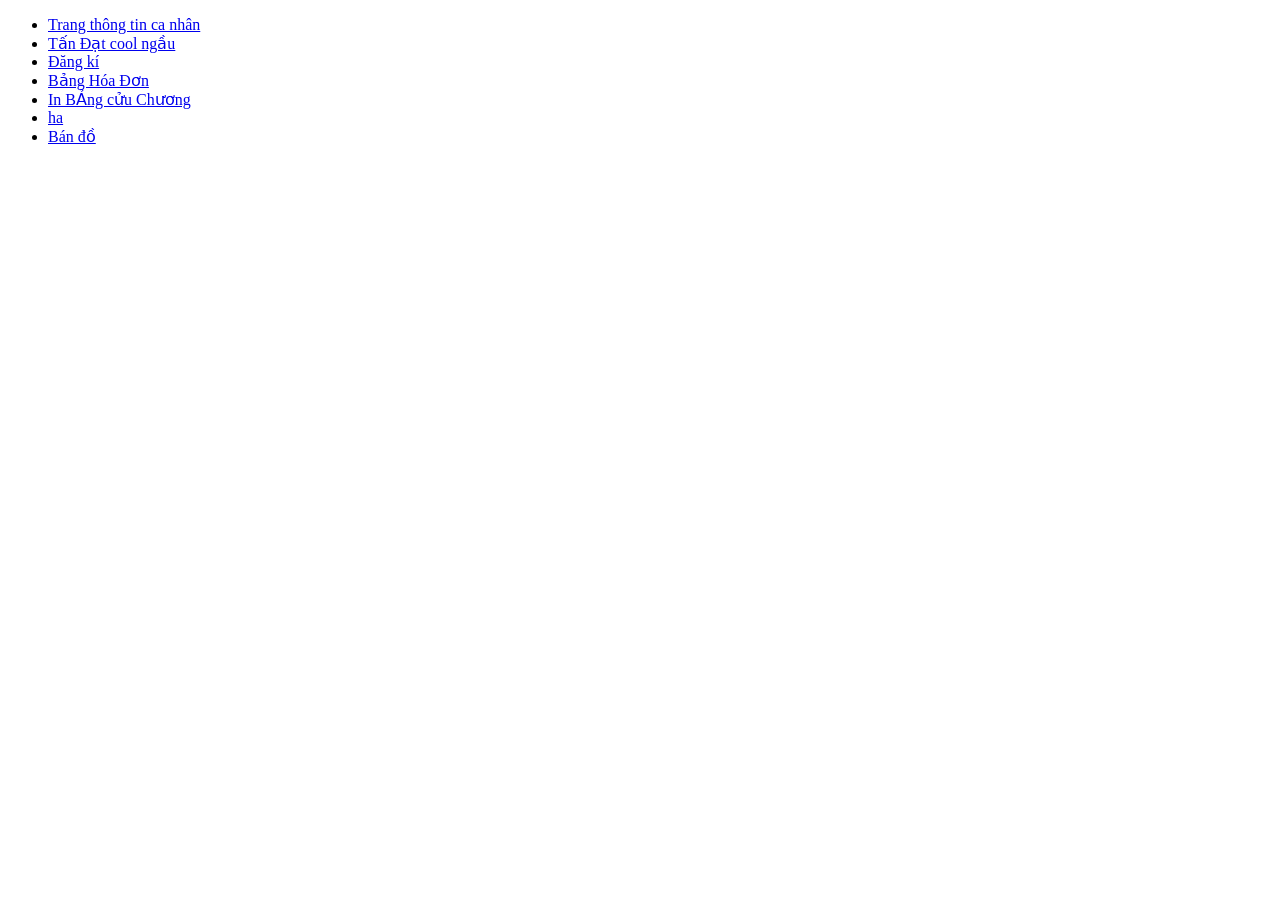
<file: index.html>
﻿<!DOCTYPE html>
<html lang="vi">
<head>
     <title>Thông tin cá nhân</title>
     <meta charset="utf-8">
</head>
<body>
     <ul>
        <li>
            <a href ="html/page1.html">
             Trang thông tin ca nhân 
            </a>
        </li>
        <li>
          <a href ="html/page2.html">
             Tấn Đạt cool ngầu 
          </a>
        </li>
        <li>
             <a href ="html/page3.html">
            Đăng kí
             
          </a>
        </li>
        <li>
          <a href ="html/page4.html">
             Bảng Hóa Đơn
          </a>
        </li>
        <li>
          <a href ="html/page5.html">
                        In BẢng cửu Chương

          </a>
        </li>
        <li>
          <a href ="html/page6.html">
             ha
          </a>
        </li>
         <li>
          <a href ="html/page7.html">
             Bán đồ
          </a>
        </li>
     </ul>
</body>
</html>
</file>
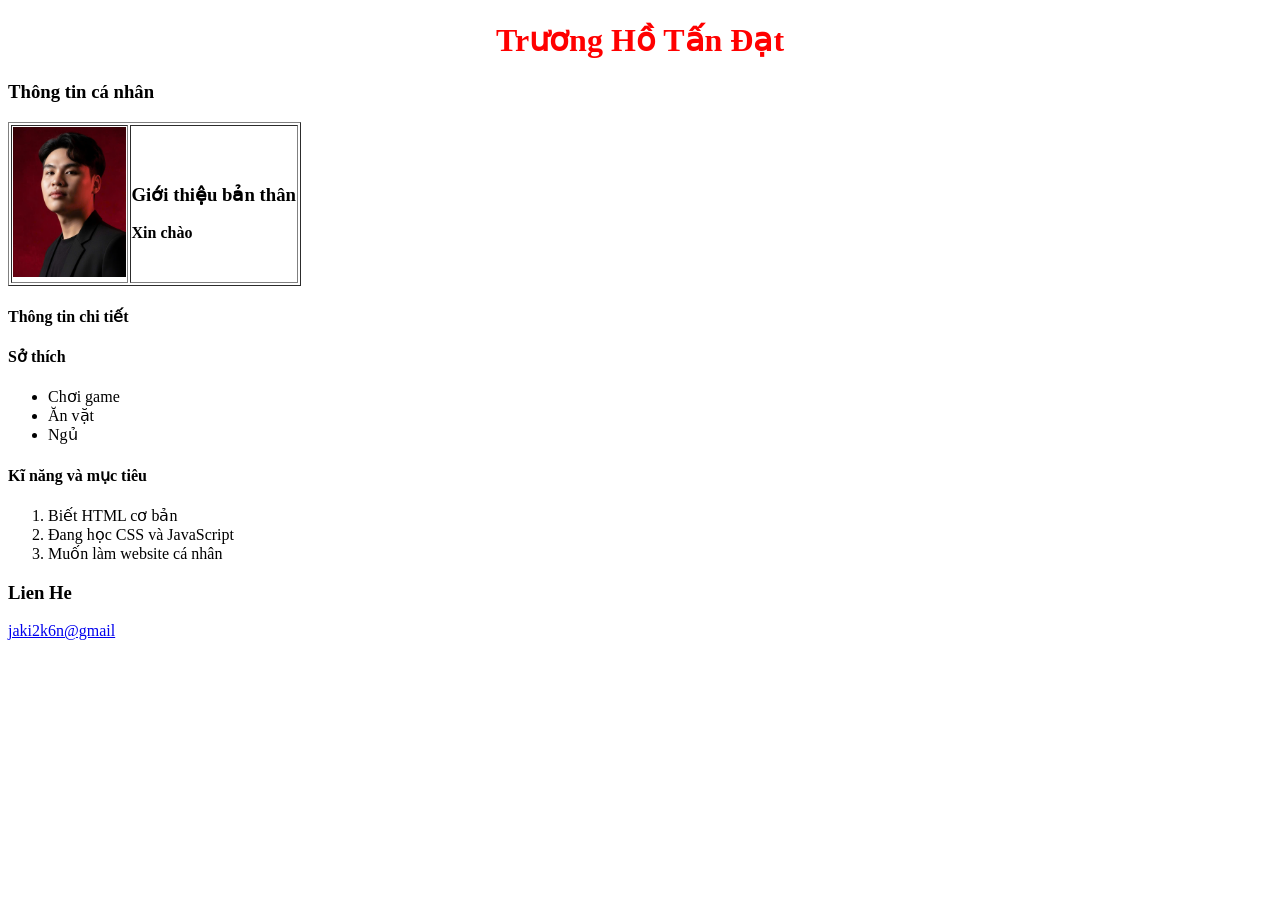
<file: html/page1.html>
﻿<!DOCTYPE html>
<html lang="vi">
<head>
     <title>Thông tin cá nhân</title>
     <meta charset="utf-8">
	 <link rel="stylesheet" href="../css/style.css">
	
</head>
<body>   
	
        <h1>Trương Hồ Tấn Đạt</h1>
        <h3>Thông tin cá nhân</h3>
                <table border="1">
                
                    <td> <img src="../accset/imagme/avata.jpg" alt"avata" style="height:150px;"></td>
                    <td>
					<h3>Giới thiệu bản thân</h3>
					<b>Xin chào </b>
					</td> 
					
					
                 
                </table>
        <h4>Thông tin chi tiết</h4>
        

        <h4> Sở thích</h4>
            <ul>
               <li>Chơi game</li>          
               <li>Ăn vặt</li>           
               <li>Ngủ</li> 
            </ul>
        <h4>Kĩ năng và mục tiêu</h4>
            <ol start="1">
               <li>Biết HTML cơ bản</li>          
               <li>Đang học CSS và JavaScript</li>           
               <li>Muốn làm website cá nhân</li> 
            </ol>
			<h3> Lien He </h3>
			<a href = "mailto:jaki2k6n@gmail.com">jaki2k6n@gmail </a>
       

</body>

</html>
</file>
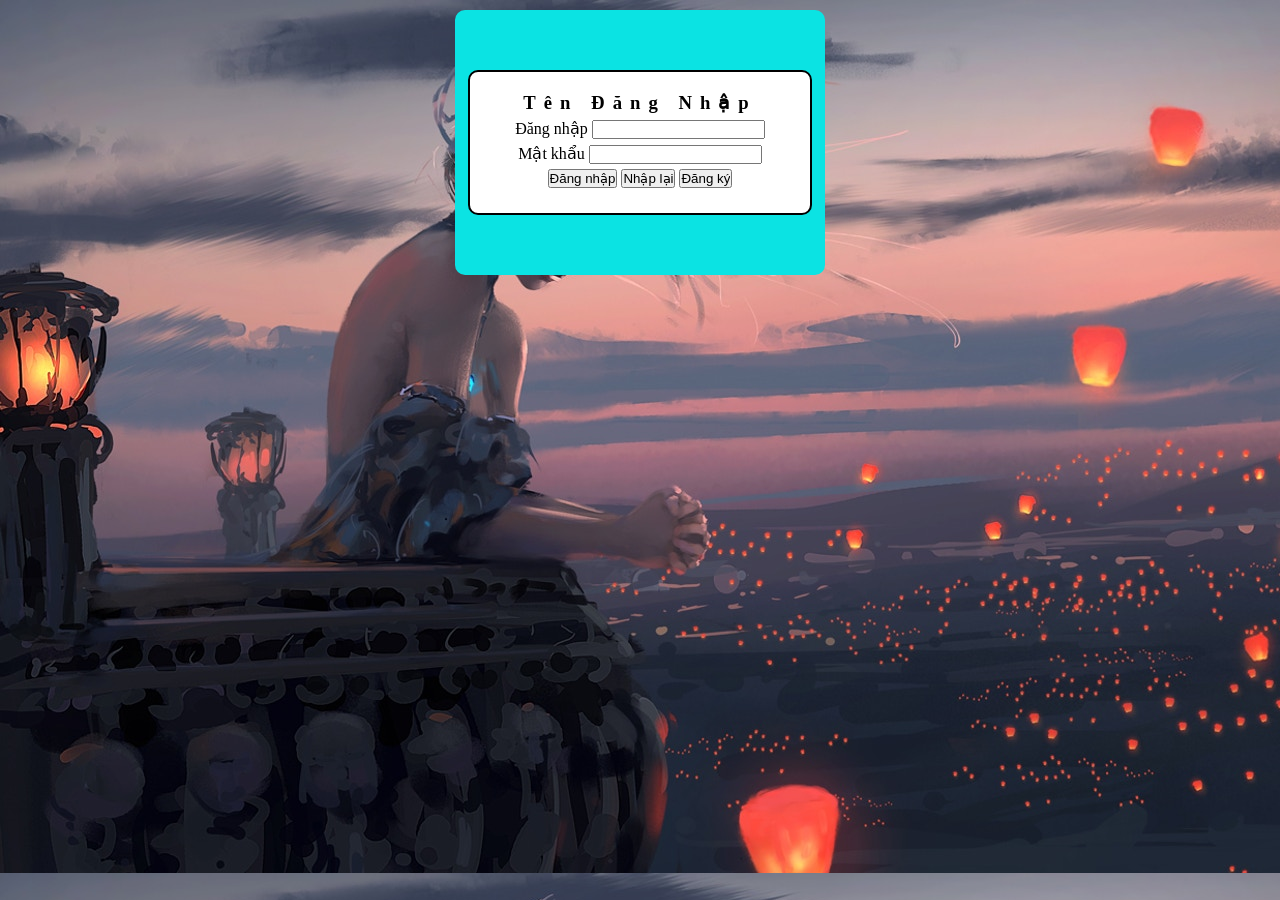
<file: html/page2.html>
﻿<!DOCTYPE html>
<html lang="vi">
<head>
     <title>Tên đăng nhập</title>
     <meta charset="utf-8">
	 <link rel="stylesheet" href="../css/style2.css">
	
</head>
<body>
    <div class ="container">
        <form id ="formLogin">
            <h3 id = title > Tên Đăng Nhập </h3>
            <div class="form-group">
                <label for = "txtUsername"> Đăng nhập</label>
                <input class="form-control"type="text"id ="txtUsername" name="txtUsername">
            </div>
             <div class="form-group">
                <label for ="txtUsername"> Mật khẩu</label>
                <input class="form-control"type="Passwork"id ="txtPasswork" name="txtPasswork">
            
            <div class="form-group">
                <input class="batton"type="submit"id ="sblogin"name="sblogin" value="Đăng nhập">
                <input class="batton"type="reset" id = "rsCancel"name="rsCancel" value="Nhập lại">
           <input type="button" value="Đăng ký" onclick="window.location.href='page3.html'">
            </div>
        </form>
    </div>
</body>
</file>
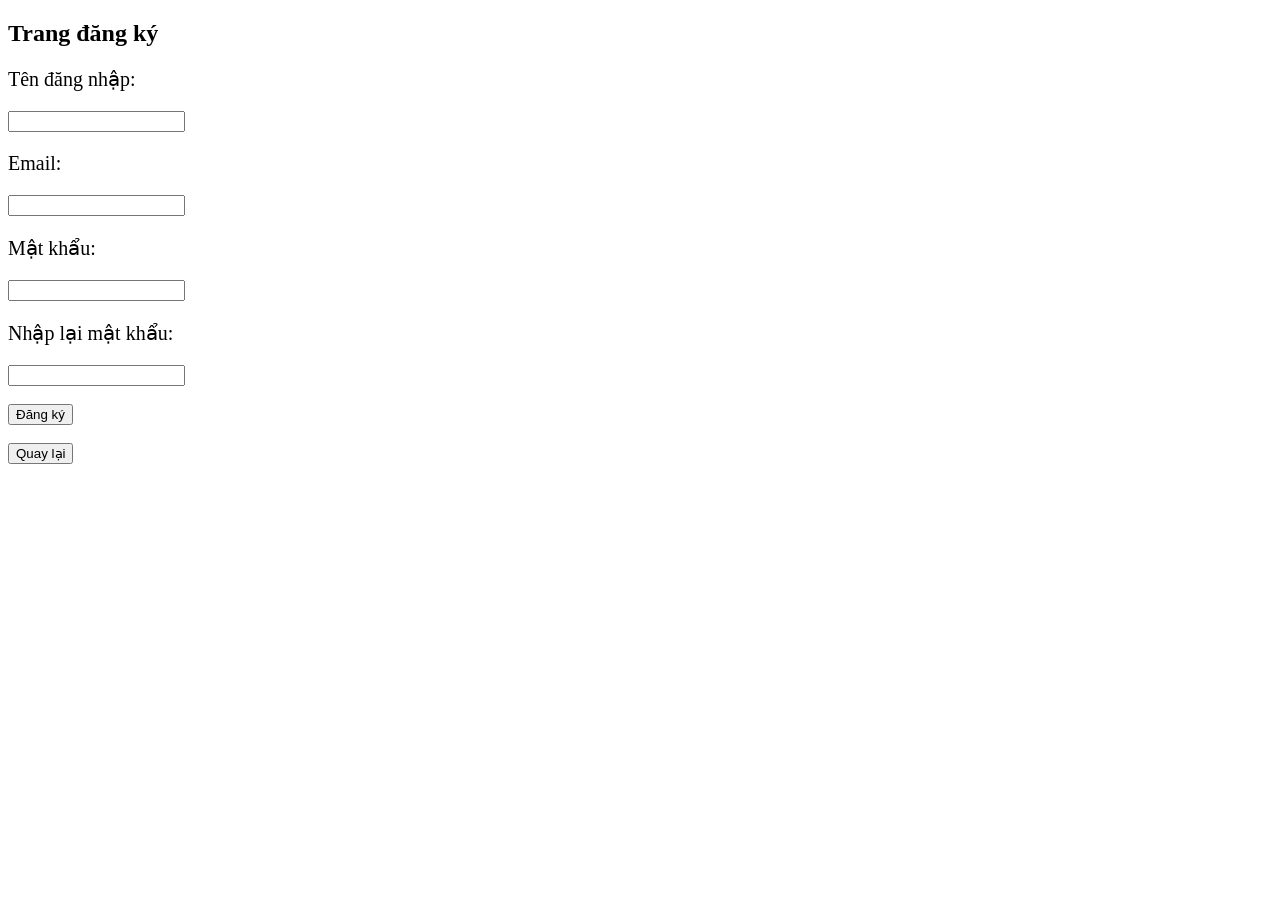
<file: html/page3.html>
﻿<!DOCTYPE html>
<html lang="vi">
<head>
    <meta charset="UTF-8">
    <title>Đăng ký</title>
    <link rel="stylesheet" href="../css/style3.css">
	
</head>

<body>

    <h2>Trang đăng ký</h2>

    <form onsubmit="return check()">

        <p>Tên đăng nhập:</p>
        <input type="text" id="user">

        <p>Email:</p>
        <input type="email" id="email">

        <p>Mật khẩu:</p>
        <input type="password" id="pass">

        <p>Nhập lại mật khẩu:</p>
        <input type="password" id="repass">

        <br><br>
        <input type="submit" value="Đăng ký">

    </form>

    <br>

    <!-- quay lại trang 2 -->
    <input type="button" value="Quay lại" onclick="window.location.href='page2.html'">

    <script>
        function check() {
            let p1 = document.getElementById("pass").value;
            let p2 = document.getElementById("repass").value;

            if (p1 != p2) {
                alert("Mật khẩu không giống nhau");
                return false;
            }

            alert("Đăng ký thành công");
            return true;
        }
    </script>

</body>
</html>
</file>
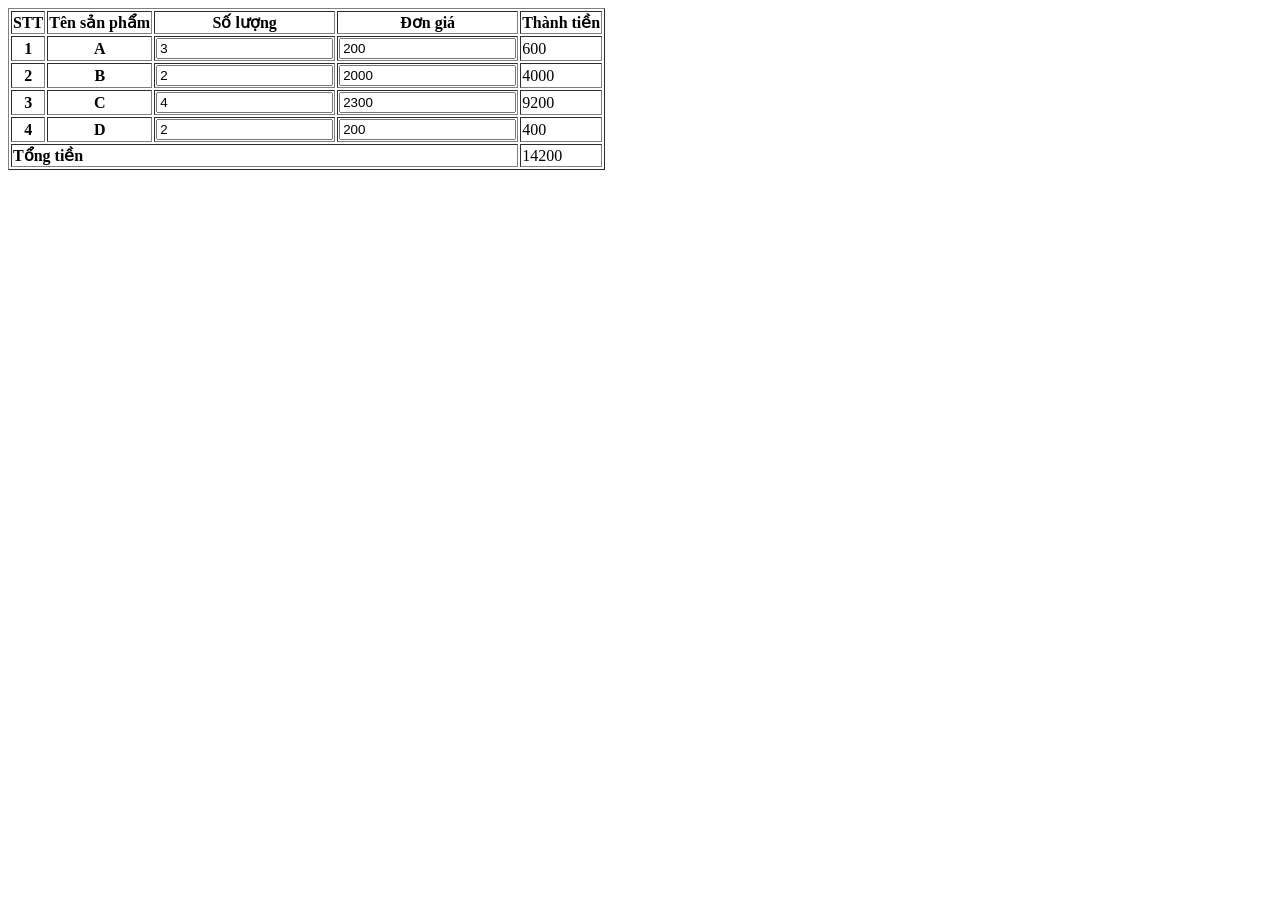
<file: html/page4.html>
﻿<!DOCTYPE html>
<html lang="vi">
<head>
    <meta charset="UTF-8">
     <title> Hóa đơn mua hàng </title>
     <link rel="stylesheet" href="../css/style4.css">
	
</head>

<body>
    <table border ="1">
        <tr>
            <th>STT</th>
            <th>Tên sản phẩm</th>
            <th>Số lượng</th>
            <th>Đơn giá </th>
            <th>Thành tiền</th>

        </tr>
        <tr>
            <th>1</th>
            <th>A</th>
            <td><input type="number" value="3" class="sl"></td>
            <td><input type="number" value="200" class="dg"></td>
            <td class="tt"></td>
        </tr>
         <tr>
            <th>2</th>
            <th>B</th>
            <td><input type="number" value="2" class="sl"></td>
            <td><input type="number" value="2000" class="dg"></td>
            <td class="tt"></td>
        </tr>
         <tr>
            <th>3</th>
            <th>C</th>
            <td><input type="number" value="4" class="sl"></td>
            <td><input type="number" value="2300" class="dg"></td>
            <td class="tt"></td>
        </tr>
         <tr>
            <th>4</th>
            <th>D</th>
            <td><input type="number" value="2" class="sl"></td>
            <td><input type="number" value="200" class="dg"></td>
            <td class="tt"></td>
        </tr>
        <tr>
            <td colspan="4"><b>Tổng tiền </b></td>
            <td id ="tong"></td>
        </tr>


    </table>
    <script>
        var sl= document.getElementsByClassName("sl");
        var dg= document.getElementsByClassName("dg");
        var tt= document.getElementsByClassName("tt");
        var tong = 0;
        for(let i = 0 ; i < sl.length; i++){
            var soluong = parseInt(sl[i].value);
            var dongia = parseInt(dg[i].value);
            var thanhtien = soluong * dongia;
            tt[i].innerText = thanhtien;
            tong += thanhtien

        }
        document.getElementById("tong").innerHTML = tong;
    </script>
</body>
</html>
</file>
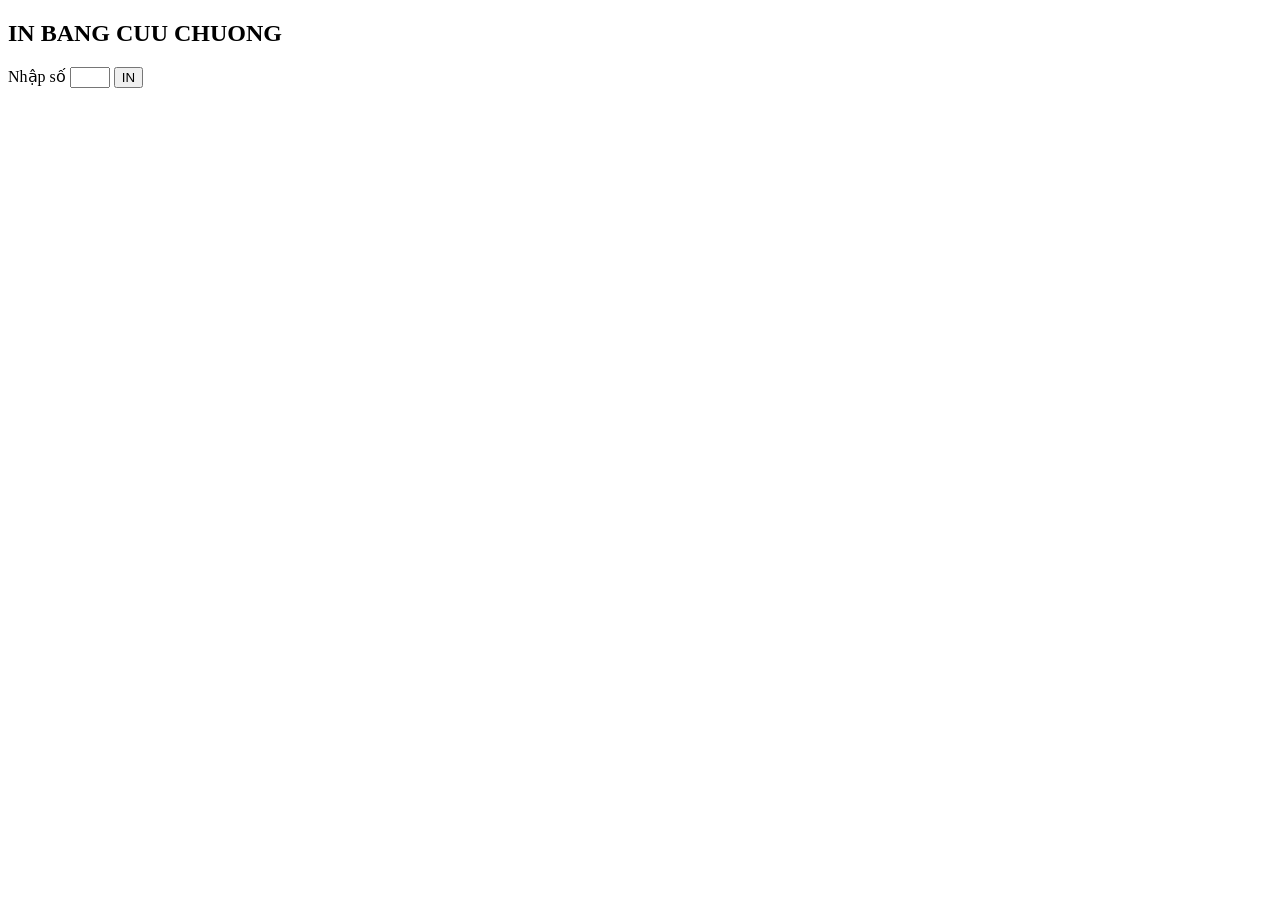
<file: html/page5.html>
﻿<!DOCTYPE html>
<html lang="vi">
<head>
    <meta charset="UTF-8">
    <title>IN Bang Cuu Chuong</title>
    	 <link rel="stylesheet" href="../css/style5.css">
</head>
<body>

<form id="formInbcc" name="formInbcc">
    <h2>IN BANG CUU CHUONG</h2>
    <label>Nhập số </label>
    <input type="number" name="numberInput" min="2" max="9">
    <button type="button" onclick="InBangCuuChuong()">IN</button>
    <div id="kq"></div>
</form>

<script>
function InBangCuuChuong() {
    const myform = document.forms["formInbcc"];
    const mynumber = myform.elements["numberInput"];
    let num = parseInt(mynumber.value);

  
    if (isNaN(num) || num < 2 || num > 9) {
        alert("Vui lòng nhập số từ 2 đến 9");
        return;
    }

    
    let ketQua = "";
    for (let i = 1; i <= 10; i++) {
        ketQua += num + " x " + i + " = " + (num * i) + "<br>";
    }

    document.getElementById("kq").innerHTML = ketQua;
}
</script>

</body>
</html>
</file>
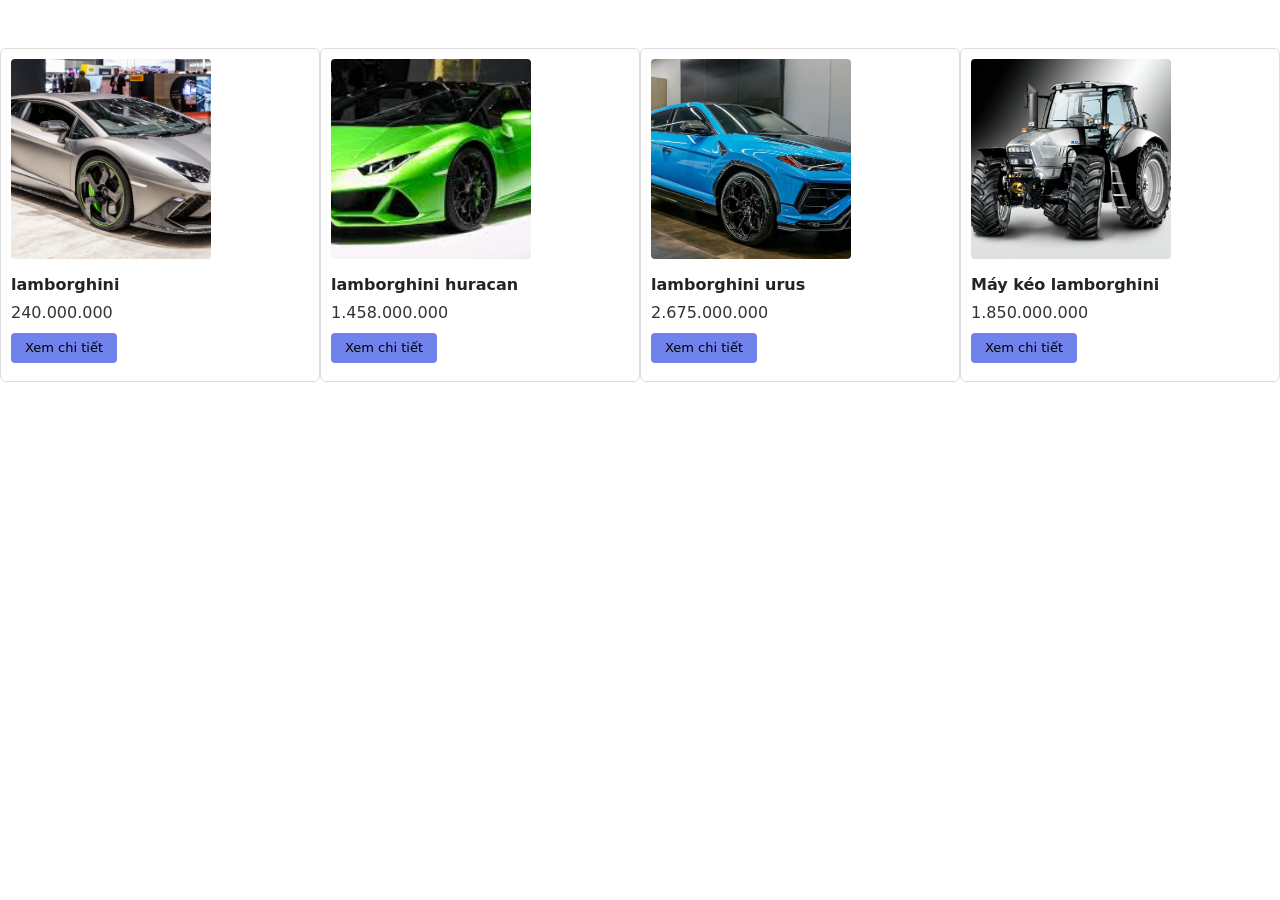
<file: html/page7.html>
﻿<!DOCTYPE html>
<html lang="vi">
<head>
    <title>Thiết kế trang hiển thị sản phẩm</title>
    <meta charset="utf-8">
    <script src="../js/lib.js"></script>
    <link rel="stylesheet" href="../css/style7.css">
    <link href="https://cdn.jsdelivr.net/npm/bootstrap@5.3.0/dist/css/bootstrap.min.css" rel="stylesheet">
    <style>
        .product-item {
            padding: 10px;
            margin-bottom: 20px;
            border: 1px solid #ddd;
            border-radius: 6px;
            background: #fff;
        }
        .product-image img {
            width: 100%;
            height: 200px;
            object-fit: cover;
            border-radius: 4px;
        }
        .product-info { padding: 8px 0; }
        .product-name {
            font-weight: bold;
            margin: 6px 0 4px;
        }
        .product-price {
            color: #333;
            margin-bottom: 8px;
        }
        .btn-detail {
            display: inline-block;
            padding: 5px 14px;
            background-color: #0929df94;
            color: #000;
            border-radius: 4px;
            text-decoration: none;
            font-size: 13px;
        }
        .btn-detail:hover { background-color: #0b67bd; }
    </style>
</head>
<body>
    <div class="container-fluid mt-5">
        <div id="product-list" class="row"></div>
    </div>

    <script src="https://cdn.jsdelivr.net/npm/bootstrap@5.3.0/dist/js/bootstrap.bundle.min.js"></script>
    <script>
        addProduct_v2(productDatabase);
    </script>
</body>
</html>
</file>
<file: css/style.css>
body {
  background-color: white;
}

h1 {
  color: red;
  text-align: center;
}

p {
  font-family: verdana;
  font-size: 20px;
}
</file>
<file: css/style2.css>
*{
  margin:0;
  padding:0;
}
div.container{
  background-color:#0be3e3;
  text-align:center ;
  margin: 10px auto;
  padding:10px;
  width: 350px;
  border-radius:10px ;
}
form#formLogin{
  background: white;
  width:300px;
  margin:50px auto;
  padding:20px;
  border:2px solid black ;
  border-radius: 10px;
  
}
h3#title{
  text-transform: blue;
  letter-spacing: 8px;
  color:black;
}
div.form-group{
  margin-bottom: 5px;
  margin-top: 5px;
}
input.from-control{
  display: block;
  width: 100%;
  padding: 20px;
}
input.button{
  background: pink;
  padding: 10px;
  border: none;
 

}
body{
  background-image:url(../accset/imagme/dat.jpg);
}
</file>
<file: css/style3.css>
body {
  background-color: white;
}

h1 {
  color: red;
  text-align: center;
}

p {
  font-family: verdana;
  font-size: 20px;
}
</file>
<file: css/style4.css>
body {
  background-color: white;
}

h1 {
  color: red;
  text-align: center;
}

p {
  font-family: verdana;
  font-size: 20px;
}
</file>
<file: css/style5.css>
.product-image {
    width: 200px;
    height: 200x;
    overflow: hidden;
}

.product-image img {
    width: 100%;
    height: 100%;
    object-fit: cover; 
}
</file>
<file: css/style7.css>
.product-image {
    width: 200px;
    height: 200x;
    overflow: hidden;
}

.product-image img {
    width: 100%;
    height: 100%;
    object-fit: cover; 
}
</file>
